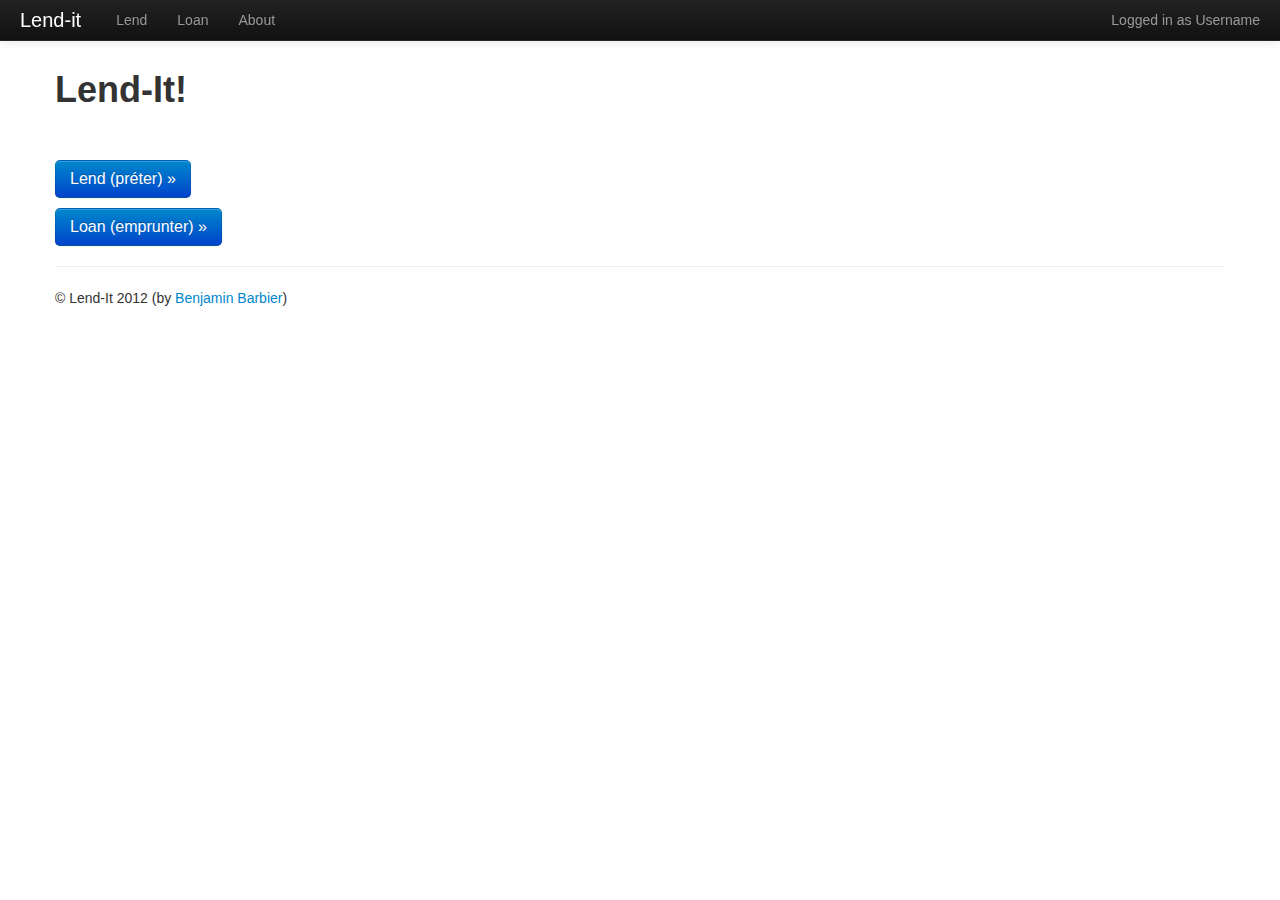
<file: index.html>
<!DOCTYPE html>
<html lang="en" ng-app="LendIt">
  <head>
    <meta charset="utf-8">
    <title>Lend-It</title>
    <meta name="viewport" content="width=device-width, initial-scale=1.0">
    <meta name="description" content="">
    <meta name="author" content="">

    <!-- Le styles -->
    <link href="lib/bootstrap/css/bootstrap.min.css" rel="stylesheet">
    <style type="text/css">
      body {
        padding-top: 60px;
        padding-bottom: 40px;
      }
      .sidebar-nav {
        padding: 9px 0;
      }
     .form-horizontal .control-label {
        width: 70px;
      }
      .form-horizontal .controls {
        margin-left: 80px;
      }
    </style>
    <link href="lib/bootstrap/css/bootstrap-responsive.min.css" rel="stylesheet">
    <link href="lib/bootstrap/datepicker/css/datepicker.css" rel="stylesheet">
    <link href="lib/angular-ui/angular-ui.min.css" rel="stylesheet">

    <!-- Le HTML5 shim, for IE6-8 support of HTML5 elements -->
    <!--[if lt IE 9]>
      <script src="http://html5shim.googlecode.com/svn/trunk/html5.js"></script>
    <![endif]-->

    <!-- Le fav and touch icons -->
<!--     <link rel="shortcut icon" href="lib/bootstrap/ico/favicon.ico"> -->
<!--     <link rel="apple-touch-icon-precomposed" sizes="144x144" href="lib/bootstrap/ico/apple-touch-icon-144-precomposed.png"> -->
<!--     <link rel="apple-touch-icon-precomposed" sizes="114x114" href="lib/bootstrap/ico/apple-touch-icon-114-precomposed.png"> -->
<!--     <link rel="apple-touch-icon-precomposed" sizes="72x72" href="lib/bootstrap/ico/apple-touch-icon-72-precomposed.png"> -->
<!--     <link rel="apple-touch-icon-precomposed" href="lib/bootstrap/ico/apple-touch-icon-57-precomposed.png"> -->
  </head>

  <body>

    <div class="navbar navbar-inverse navbar-fixed-top">
      <div class="navbar-inner">
        <div class="container-fluid">
          <a class="btn btn-navbar" data-toggle="collapse" data-target=".nav-collapse">
            <span class="icon-bar"></span> 
            <span class="icon-bar"></span> 
            <span class="icon-bar"></span>
          </a> 
          <a class="brand" href="#Home">Lend-it</a>
          <div class="nav-collapse collapse">
            <p class="navbar-text pull-right">
              Logged in as <a href="#" class="navbar-link">Username</a>
            </p>
            <ul class="nav">
              <li id="lendLink"><a href="#Lend">Lend</a></li>
              <li id="loanLink"><a href="#Loan">Loan</a></li>
              <li id="aboutLink"><a href="#About">About</a></li>
            </ul>
          </div>
          <!--/.nav-collapse -->
        </div>
      </div>
    </div>

    <div class="container">

      <div ng-view></div>

      <hr />
      <footer>
        <p>&copy; Lend-It 2012 (by <a href="https://github.com/Agent-22" target="_blank">Benjamin Barbier</a>)</p>
      </footer>

    </div> <!-- /container -->

    <!-- Le javascript
    ================================================== -->
    <!-- Placed at the end of the document so the pages load faster -->
    <script src="lib/bootstrap/js/jquery.min.js"></script>
    <script src="lib/bootstrap/js/bootstrap.min.js"></script>
    <script src="lib/bootstrap/js/LendIt-update.js"></script>
    <script src="lib/bootstrap/datepicker/js/bootstrap-datepicker.js"></script>
    <script src="lib/angular/angular.min.js"></script>
    <script src="lib/angular/angular-resource.min.js"></script>
    <script src="lib/angular-ui/angular-ui.min.js"></script>
    <script src="lib/angular-ui/angular-ui-ieshiv.min.js"></script>
    <script src="js/app.js"></script>
    <script src="js/services.js"></script>
    <script src="js/controllers.js"></script>
    <script src="js/parameters.js"></script>
  </body>
</html>
</file>
<file: lib/bootstrap/datepicker/css/datepicker.css>
/*
	Datepicker for Bootstrap
	Copyright 2012 Stefan Petre
	Licensed under the Apache License v2.0
	http://www.apache.org/licenses/LICENSE-2.0
*/
 .datepicker { top: 0; left: 0; padding: 4px; margin-top: 1px; -webkit-border-radius: 4px; -moz-border-radius: 4px; border-radius: 4px; /*.dow { border-top: 1px solid #ddd !important; }*/ } .datepicker:before { content: ''; display: inline-block; border-left: 7px solid transparent; border-right: 7px solid transparent; border-bottom: 7px solid #ccc; border-bottom-color: rgba(0, 0, 0, 0.2); position: absolute; top: -7px; left: 6px; } .datepicker:after { content: ''; display: inline-block; border-left: 6px solid transparent; border-right: 6px solid transparent; border-bottom: 6px solid #ffffff; position: absolute; top: -6px; left: 7px; } .datepicker > div { display: none; } .datepicker table { width: 100%; margin: 0; } .datepicker td, .datepicker th { text-align: center; width: 20px; height: 20px; -webkit-border-radius: 4px; -moz-border-radius: 4px; border-radius: 4px; } .datepicker td.day:hover { background: #eeeeee; cursor: pointer; } .datepicker td.old, .datepicker td.new { color: #999999; } .datepicker td.active, .datepicker td.active:hover { background-color: #006dcc; background-image: -moz-linear-gradient(top, #0088cc, #0044cc); background-image: -ms-linear-gradient(top, #0088cc, #0044cc); background-image: -webkit-gradient(linear, 0 0, 0 100%, from(#0088cc), to(#0044cc)); background-image: -webkit-linear-gradient(top, #0088cc, #0044cc); background-image: -o-linear-gradient(top, #0088cc, #0044cc); background-image: linear-gradient(top, #0088cc, #0044cc); background-repeat: repeat-x; filter: progid:DXImageTransform.Microsoft.gradient(startColorstr='#0088cc', endColorstr='#0044cc', GradientType=0); border-color: #0044cc #0044cc #002a80; border-color: rgba(0, 0, 0, 0.1) rgba(0, 0, 0, 0.1) rgba(0, 0, 0, 0.25); filter: progid:DXImageTransform.Microsoft.gradient(enabled = false); color: #fff; text-shadow: 0 -1px 0 rgba(0, 0, 0, 0.25); } .datepicker td.active:hover, .datepicker td.active:hover:hover, .datepicker td.active:active, .datepicker td.active:hover:active, .datepicker td.active.active, .datepicker td.active:hover.active, .datepicker td.active.disabled, .datepicker td.active:hover.disabled, .datepicker td.active[disabled], .datepicker td.active:hover[disabled] { background-color: #0044cc; } .datepicker td.active:active, .datepicker td.active:hover:active, .datepicker td.active.active, .datepicker td.active:hover.active { background-color: #003399 \9; } .datepicker td span { display: block; width: 47px; height: 54px; line-height: 54px; float: left; margin: 2px; cursor: pointer; -webkit-border-radius: 4px; -moz-border-radius: 4px; border-radius: 4px; } .datepicker td span:hover { background: #eeeeee; } .datepicker td span.active { background-color: #006dcc; background-image: -moz-linear-gradient(top, #0088cc, #0044cc); background-image: -ms-linear-gradient(top, #0088cc, #0044cc); background-image: -webkit-gradient(linear, 0 0, 0 100%, from(#0088cc), to(#0044cc)); background-image: -webkit-linear-gradient(top, #0088cc, #0044cc); background-image: -o-linear-gradient(top, #0088cc, #0044cc); background-image: linear-gradient(top, #0088cc, #0044cc); background-repeat: repeat-x; filter: progid:DXImageTransform.Microsoft.gradient(startColorstr='#0088cc', endColorstr='#0044cc', GradientType=0); border-color: #0044cc #0044cc #002a80; border-color: rgba(0, 0, 0, 0.1) rgba(0, 0, 0, 0.1) rgba(0, 0, 0, 0.25); filter: progid:DXImageTransform.Microsoft.gradient(enabled = false); color: #fff; text-shadow: 0 -1px 0 rgba(0, 0, 0, 0.25); } .datepicker td span.active:hover, .datepicker td span.active:active, .datepicker td span.active.active, .datepicker td span.active.disabled, .datepicker td span.active[disabled] { background-color: #0044cc; } .datepicker td span.active:active, .datepicker td span.active.active { background-color: #003399 \9; } .datepicker td span.old { color: #999999; } .datepicker th.switch { width: 145px; } .datepicker th.next, .datepicker th.prev { font-size: 19.5px; } .datepicker thead tr:first-child th { cursor: pointer; } .datepicker thead tr:first-child th:hover { background: #eeeeee; } .input-append.date .add-on i, .input-prepend.date .add-on i { display: block; cursor: pointer; width: 16px; height: 16px; }
 
 /* Added by Agent-22 */
 .datepicker { z-index: 1050; }
</file>
<file: lib/angular-ui/angular-ui.min.css>
.ui-resetwrap{position:relative;display:inline-block}.ui-reset{position:absolute;top:0;right:0;z-index:2;display:none;height:100%;cursor:pointer}.ui-resetwrap:hover .ui-reset{display:block}.ui-currency-pos{color:green}.ui-currency-neg{color:red}.ui-currency-zero{color:blue}.ui-currency-pos.ui-bignum,.ui-currency-neg.ui-smallnum{font-size:110%}.ui-match{background:yellow}
</file>
